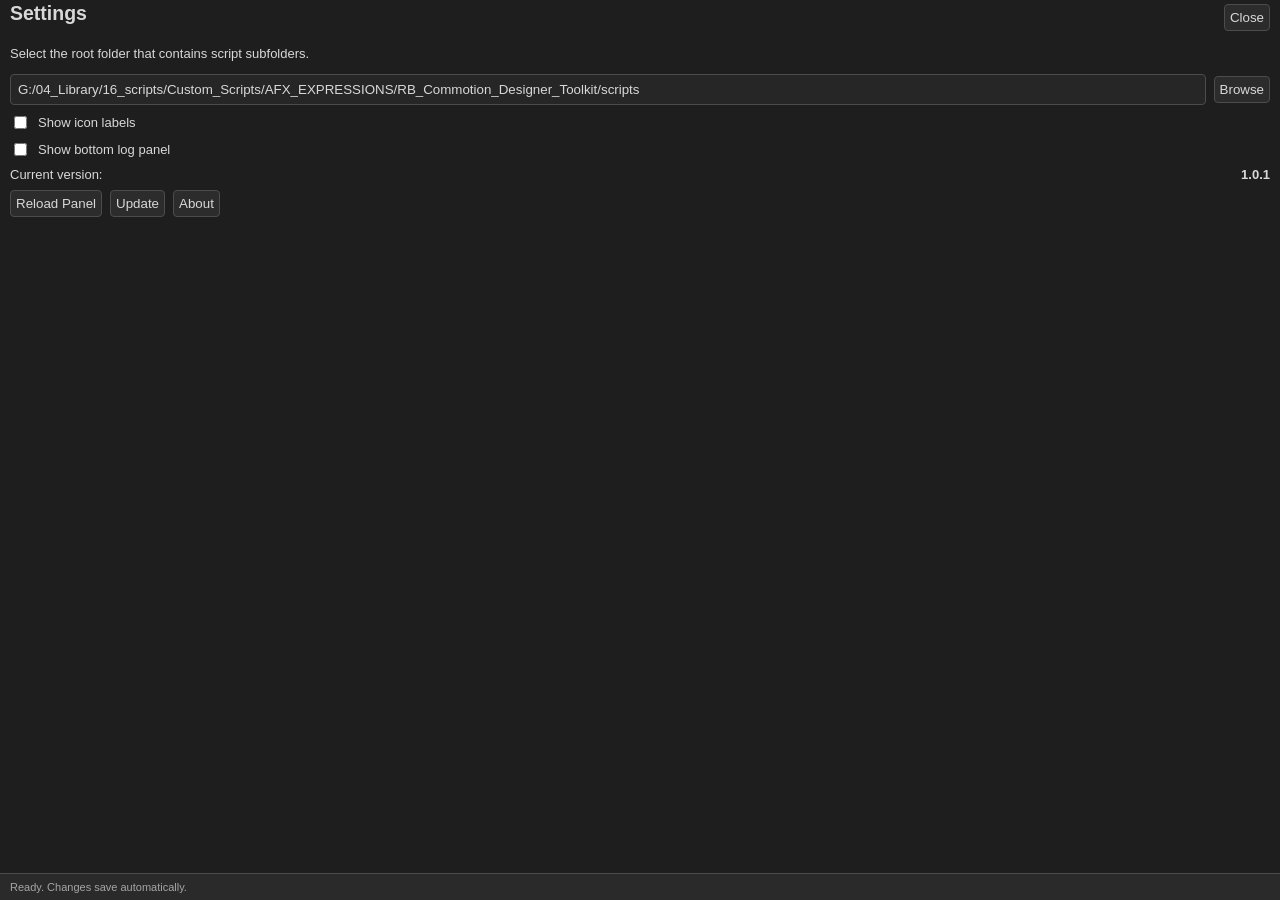
<file: Commotion_Designer_Toolkit/CEP/com.rbmh.commotiondesigner/settings.html>
<!doctype html>
<html lang="en">
  <head>
    <meta charset="UTF-8" />
    <meta name="viewport" content="width=device-width, initial-scale=1.0" />
    <title>Commotion Designer Toolkit - Settings</title>
    <link rel="stylesheet" href="./css/panel.css" />
  </head>
  <body>
    <main>
      <section class="screen settings-popup-screen">
        <div class="screen-header">
          <h2>Settings</h2>
          <button id="closeSettingsBtn" type="button">Close</button>
        </div>
        <p>Select the root folder that contains script subfolders.</p>
        <div class="row">
          <input id="folderPath" type="text" placeholder="No folder selected" />
          <button id="browseBtn" type="button">Browse</button>
        </div>
        <label class="row check-row" for="showLabelsToggle">
          <input id="showLabelsToggle" type="checkbox" />
          <span>Show icon labels</span>
        </label>
        <label class="row check-row" for="showLogToggle">
          <input id="showLogToggle" type="checkbox" />
          <span>Show bottom log panel</span>
        </label>
        <div class="row version-row">
          <span>Current version:</span>
          <strong id="currentVersion">-</strong>
        </div>
        <div class="row">
          <button id="reloadPanelBtn" type="button">Reload Panel</button>
          <button id="localUpdateBtn" type="button">Update</button>
          <button id="aboutBtn" type="button">About</button>
        </div>
      </section>
    </main>

    <div class="bottom-controls" id="bottomControls">
      <footer id="status" class="status">Ready.</footer>
    </div>

    <script src="./js/bridge.js"></script>
    <script src="./js/settings.js"></script>
  </body>
</html>
</file>
<file: Commotion_Designer_Toolkit/CEP/com.rbmh.commotiondesigner/css/panel.css>
:root {
  --ae-bg: #1e1e1e;
  --ae-panel: #1e1e1e;
  --ae-border: #4c4c4c;
  --ae-text: #d8d8d8;
  --ae-muted: #a5a5a5;
  --tile-size: 25px;
  --icon-size: 25px;
}

* {
  box-sizing: border-box;
  scrollbar-width: thin;
  scrollbar-color: #5d5d5d #2f2f2f;
}

*::-webkit-scrollbar { width: 8px; height: 8px; }
*::-webkit-scrollbar-track { background: #2f2f2f; }
*::-webkit-scrollbar-thumb { background: #5d5d5d; border-radius: 10px; }

html, body {
  margin: 0;
  padding: 0;
  background: var(--ae-bg);
  color: var(--ae-text);
  font-family: Arial, Helvetica, sans-serif;
  font-size: 13px;
  height: 100%;
}

body { display: flex; flex-direction: column; }

button {
  background: #2c2c2c;
  border: 1px solid var(--ae-border);
  color: var(--ae-text);
  border-radius: 4px;
  padding: 5px 5px;
  cursor: pointer;
}

button.primary { background: #4f8cc9; border-color: #6da5de; color: #fff; }

main { flex: 1; min-height: 0; overflow: auto; padding-right: 10px; padding-top: 2px; padding-left: 10px; padding-bottom: 10px;}
.hidden { display: none; }

.screen-header { display: flex; align-items: center; justify-content: space-between; gap: 8px; }
.screen h2 { margin: 0 0 8px; }

.empty-state {
  border: 1px dashed var(--ae-border);
  border-radius: 6px;
  padding: 1px;
  text-align: center;
  margin-bottom: 10px;
}

.empty-state p { margin: 0 0 10px; color: var(--ae-muted); }
.row { display: flex; gap: 8px; align-items: center; margin-bottom: 8px; }
.check-row { justify-content: flex-start; }

input[type='text'] {
  width: 100%; min-width: 0; background: #262626; border: 1px solid var(--ae-border);
  color: var(--ae-text); border-radius: 4px; padding: 7px;
}

.script-grid {
  display: grid;
  width: 100%;
  grid-template-columns: repeat(1, var(--tile-size));
  justify-content: flex-start;
  justify-items: center;
  gap: 8px;
}

.script-btn {
  user-select: none;
  border: none;
  background: transparent;
  border-radius: 0;
  padding: 0;
  width: var(--tile-size);
  min-width: 0;
  display: flex;
  flex-direction: column;
  align-items: center;
  gap: 3px;
}

.script-btn.is-disabled {
  opacity: 0.35;
  cursor: default;
}

.script-btn.dragging { opacity: 0.45; }

.script-visual {
  width: var(--icon-size);
  height: var(--icon-size);
  display: flex;
  align-items: center;
  justify-content: center;
}

.script-icon {
  width: 100%;
  height: 100%;
  background: #f2f2f2;
  -webkit-mask-repeat: no-repeat;
  -webkit-mask-position: center;
  -webkit-mask-size: contain;
  mask-repeat: no-repeat;
  mask-position: center;
  mask-size: contain;
  transition: background-color 110ms ease;
}

.script-btn:hover .script-icon { background: #4f9ee6; }
.script-btn.is-disabled:hover .script-icon { background: #f2f2f2; }
.script-btn.is-active .script-icon { background: #db4b4b; }
.script-btn[data-id="__update__"] .script-icon { background: #db4b4b; }
.script-btn[data-id="__update__"]:hover .script-icon { background: #4f9ee6; }
.script-btn span { width: 100%; text-align: center; font-size: 10px; overflow: hidden; text-overflow: ellipsis; white-space: nowrap; }

.script-grid.labels-visible .script-btn span {
  width: 10ch;
  max-width: 10ch;
  white-space: pre-line;
  overflow: hidden;
  text-overflow: clip;
  line-height: 1.2;
  max-height: 2.4em;
  word-break: break-word;
}

.version-row { justify-content: space-between; }

.bottom-controls { border-top: 1px solid var(--ae-border); background: #2a2a2a; }
.bottom-controls.log-hidden { display: none; }
.status { color: var(--ae-muted); padding: 7px 10px; font-size: 11px; }

.settings-modal {
  position: fixed;
  inset: 0;
  background: rgba(0, 0, 0, 0.55);
  z-index: 10;
  display: flex;
  align-items: center;
  justify-content: center;
  padding: 12px;
}

.settings-dialog {
  width: 100%;
  max-width: 440px;
  max-height: 100%;
  overflow: auto;
  background: var(--ae-panel);
  border: 1px solid var(--ae-border);
  border-radius: 6px;
  padding: 10px;
}

.icon-btn {
  width: 24px;
  min-width: 24px;
  height: 24px;
  padding: 0;
  background: transparent;
  border: none;
  font-size: 22px;
  line-height: 24px;
  color: #d8d8d8;
}

.icon-btn:hover { color: #4f9ee6; }
.palette-back-inline { margin-right: 0; }
.palette-row {
  display: flex;
  align-items: flex-start;
  gap: 8px;
  min-height: 28px;
}

.palette-list {
  display: flex;
  flex-wrap: wrap;
  align-items: flex-start;
  gap: 10px;
  flex: 1 1 auto;
  min-width: 0;
}

#colorPaletteScreen.is-horizontal .palette-list {
  flex-wrap: nowrap;
  overflow-x: auto;
  overflow-y: hidden;
}

#colorPaletteScreen.is-compact .palette-row {
  flex-wrap: wrap;
}

#colorPaletteScreen.is-compact .palette-list {
  order: 2;
  flex: 1 1 100%;
}

#colorPaletteScreen.is-horizontal .palette-swatches {
  flex-wrap: nowrap;
}

.palette-card {
  width: auto;
  min-width: auto;
  background: #060606;
  border: 1px solid #1f1f1f;
  border-radius: 10px;
  padding: 6px;
  margin-top: 0;
  flex: 0 0 auto;
}

.palette-swatches {
  display: flex;
  flex-wrap: nowrap;
  gap: 6px;
  align-items: flex-start;
  min-height: 24px;
}

.swatch {
  width: 24px;
  height: 24px;
  border-radius: 8px;
  border: 1px solid #d8d8d8;
}

.palette-footer {
  margin-top: 6px;
  min-height: 14px;
  display: flex;
  align-items: center;
  justify-content: space-between;
  padding: 0;
  gap: 6px;
}

.palette-name {
  font-size: 9px;
  color: #d4d4d4;
  white-space: nowrap;
  overflow: hidden;
  text-overflow: ellipsis;
}

.palette-edit {
  border: none;
  padding: 0;
  margin: 0;
  width: 14px;
  height: 14px;
  flex: 0 0 auto;
  background: transparent;
  -webkit-mask-repeat: no-repeat;
  -webkit-mask-position: center;
  -webkit-mask-size: contain;
  mask-repeat: no-repeat;
  mask-position: center;
  mask-size: contain;
  background-color: #bdbdbd;
}

#colorPaletteScreen.is-horizontal .palette-edit {
  width: 18px;
  height: 18px;
}

.palette-edit:hover {
  background-color: #4f9ee6;
}

.palette-add {
  width: 24px;
  min-width: 24px;
  height: 24px;
  border: none;
  background: transparent;
  color: #d8d8d8;
  font-size: 24px;
  line-height: 1;
  padding: 0;
}

.palette-add:hover {
  color: #4f9ee6;
}

.modal-overlay {
  position: fixed;
  inset: 0;
  background: rgba(0, 0, 0, 0.58);
  display: flex;
  align-items: center;
  justify-content: center;
  z-index: 1100;
}

.modal-dialog {
  width: min(460px, calc(100vw - 20px));
  max-height: calc(100vh - 20px);
  overflow: auto;
  background: #202020;
  border: 1px solid #3a3a3a;
  border-radius: 8px;
  padding: 12px;
}

.modal-title {
  margin: 0 0 10px;
  font-size: 13px;
}

.field-label {
  display: block;
  margin: 0 0 4px;
  font-size: 11px;
  color: #d6d6d6;
}

.text-input {
  width: 100%;
  border: 1px solid #4b4b4b;
  background: #141414;
  color: #efefef;
  border-radius: 5px;
  height: 28px;
  padding: 4px 8px;
}

.picker-row {
  display: grid;
  grid-template-columns: 68px 1fr;
  gap: 10px;
  margin: 10px 0;
}

.picker-preview {
  width: 68px;
  height: 68px;
  border-radius: 8px;
  border: 1px solid #5d5d5d;
}

.picker-controls {
  display: grid;
  gap: 8px;
}

.picker-control {
  display: grid;
  grid-template-columns: 54px 1fr;
  gap: 8px;
  align-items: center;
}

.picker-control input[type="range"] {
  width: 100%;
}

.picker-rgb {
  display: grid;
  grid-template-columns: repeat(3, minmax(0, 1fr));
  gap: 8px;
  margin: 8px 0 10px;
}

.picker-rgb input {
  width: 100%;
}

.palette-chip-list {
  display: flex;
  flex-wrap: wrap;
  gap: 6px;
  margin: 8px 0 10px;
}

.palette-chip {
  width: 24px;
  height: 24px;
  border-radius: 8px;
  border: 1px solid #dbdbdb;
}

.dialog-actions {
  display: flex;
  justify-content: flex-end;
  gap: 8px;
  margin-top: 10px;
}

.copy-toast {
  position: fixed;
  z-index: 1000;
  pointer-events: none;
  padding: 6px 10px;
  border-radius: 999px;
  border: 1px solid #5d5d5d;
  background: rgba(24, 24, 24, 0.97);
  color: #e8e8e8;
  font-size: 11px;
  line-height: 1;
  white-space: nowrap;
  box-shadow: 0 2px 10px rgba(0, 0, 0, 0.35);
}
</file>
